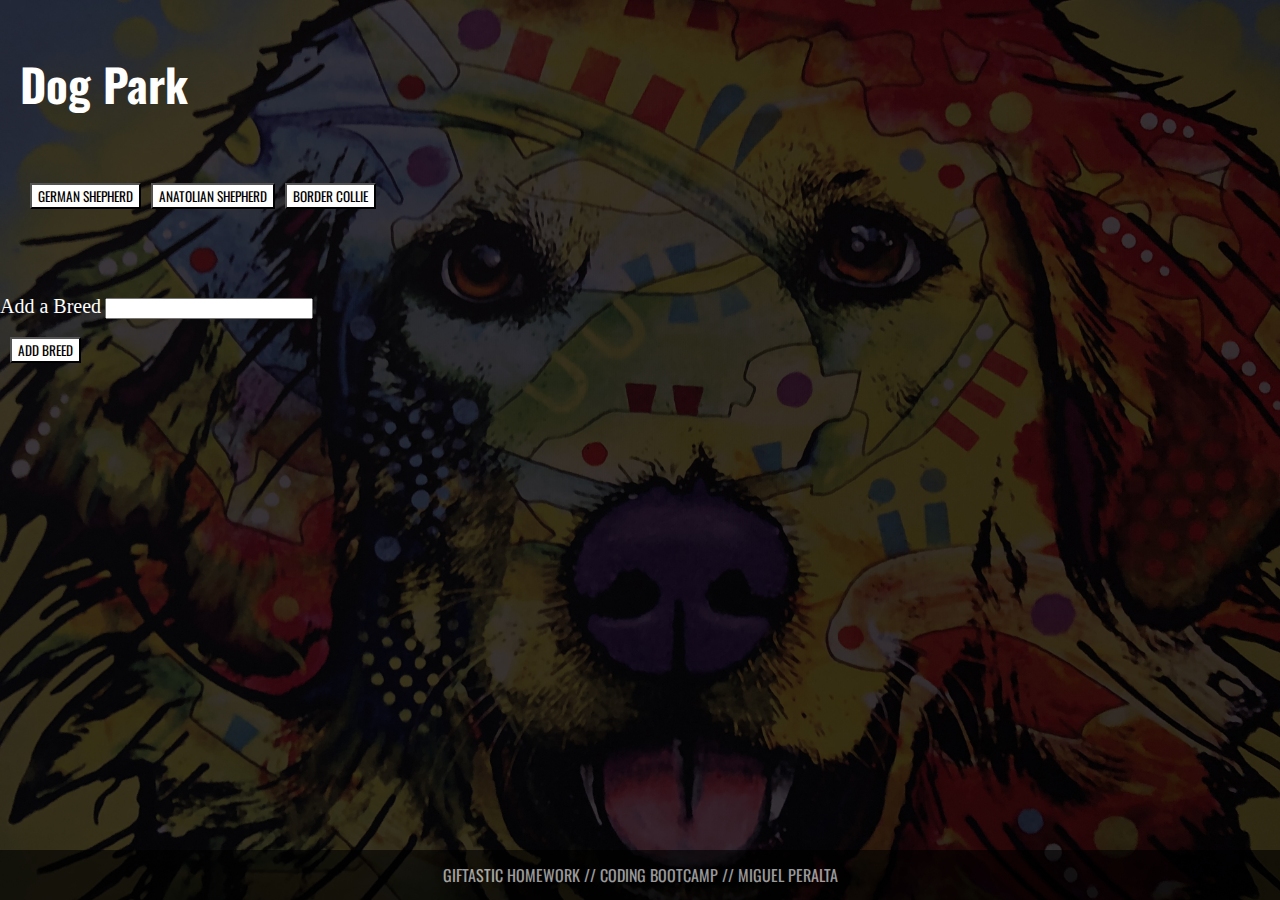
<file: index.html>
<!DOCTYPE html>
<html>

<head>
    <meta charset="utf-8">
    <meta http-equiv="X-UA-Compatible" content="IE=edge">
    <meta name="viewport" content="width=device-width, initial-scale=1">
    <title>The Dog Park // jquery homework // Miguel</title>
    <!-- Bootstrap CSS -->
    <link rel="stylesheet" href="https://maxcdn.bootstrapcdn.com/bootstrap/3.3.6/css/bootstrap.min.css" integrity="sha384-1q8mTJOASx8j1Au+a5WDVnPi2lkFfwwEAa8hDDdjZlpLegxhjVME1fgjWPGmkzs7"
        crossorigin="anonymous">
    <link rel="stylesheet" type="text/css" href="assets/css/2.css">
    <link href="https://fonts.googleapis.com/css?family=Oswald:400,700" rel="stylesheet">
    <link rel="stylesheet" href="https://use.fontawesome.com/releases/v5.3.1/css/all.css" integrity="sha384-mzrmE5qonljUremFsqc01SB46JvROS7bZs3IO2EmfFsd15uHvIt+Y8vEf7N7fWAU" crossorigin="anonymous">


</head>

<body>
        

    <div class="content">
            <div id="clicker"></div>
        <div class="content-inside">
            <div class="container">
                <h1 class="text-center">Dog Park</h1>
                <br>
                <br>
                <div id="dog-buttons"> </div>
                <br>
                <br>
            </div>
        </div>

        <div class="container">
            <form id="dog-form">
                <label class="add" for="dog-input">Add a Breed</label>
                <input type="text" class="form-control" id="dog-input">
                <br>
                <br>
            </form>
            <button onclick="submitButtonClicked()" type="button" id="add-dog" class="btn btn-primary">ADD BREED</button>
            <br>
            <br>
            <!-- <hr> -->
            <div id="images"></div>
        </div>
        
    </div>

    <footer class="footer">GIFTASTIC HOMEWORK // CODING BOOTCAMP // MIGUEL PERALTA</footer>

    <!-- <script src="https://ajax.googleapis.com/ajax/libs/jquery/1.11.3/jquery.min.js"></script> -->
    <script src="https://code.jquery.com/jquery-3.3.1.min.js"></script>
    <!-- Latest compiled and minified JavaScript -->
    <script src="https://maxcdn.bootstrapcdn.com/bootstrap/3.3.7/js/bootstrap.min.js" integrity="sha384-Tc5IQib027qvyjSMfHjOMaLkfuWVxZxUPnCJA7l2mCWNIpG9mGCD8wGNIcPD7Txa"
        crossorigin="anonymous"></script>
    <!-- <script src="https://maxcdn.bootstrapcdn.com/bootstrap/3.3.6/js/bootstrap.min.js" integrity="sha384-0mSbJDEHialfmuBBQP6A4Qrprq5OVfW37PRR3j5ELqxss1yVqOtnepnHVP9aJ7xS" crossorigin="anonymous"></script> -->
    <script src="assets/js/2.js"></script>
</body>

</html>
</file>
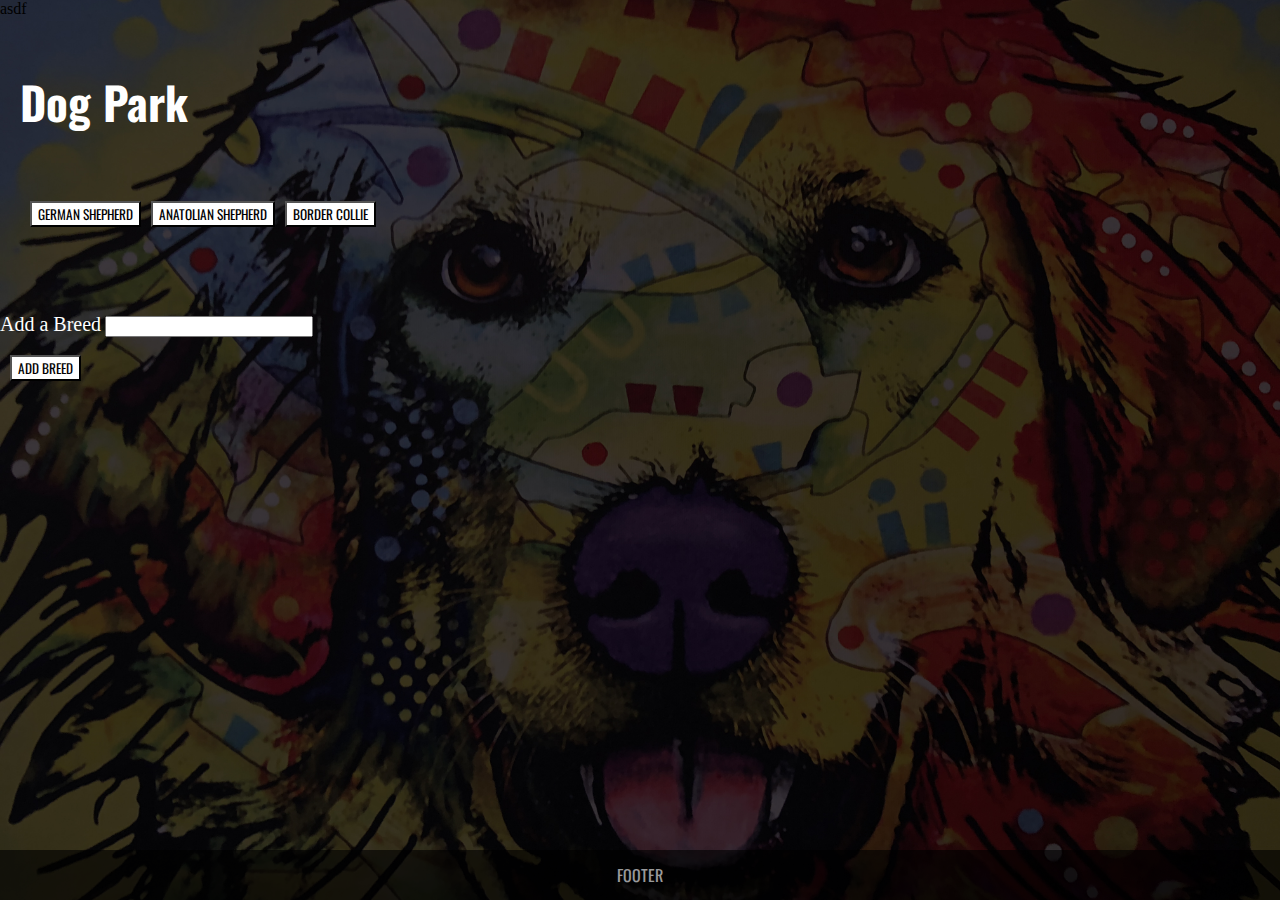
<file: 2.html>
<!DOCTYPE html>
<html>

<head>
    <meta charset="utf-8">
    <meta http-equiv="X-UA-Compatible" content="IE=edge">
    <meta name="viewport" content="width=device-width, initial-scale=1">
    <title>The Dog Park // jquery homework // Miguel</title>
    <!-- Bootstrap CSS -->
    <link rel="stylesheet" href="https://maxcdn.bootstrapcdn.com/bootstrap/3.3.6/css/bootstrap.min.css" integrity="sha384-1q8mTJOASx8j1Au+a5WDVnPi2lkFfwwEAa8hDDdjZlpLegxhjVME1fgjWPGmkzs7"
        crossorigin="anonymous">
    <link rel="stylesheet" type="text/css" href="assets/css/2.css">
    <link href="https://fonts.googleapis.com/css?family=Oswald:400,700" rel="stylesheet">
    <link rel="stylesheet" href="https://use.fontawesome.com/releases/v5.3.1/css/all.css" integrity="sha384-mzrmE5qonljUremFsqc01SB46JvROS7bZs3IO2EmfFsd15uHvIt+Y8vEf7N7fWAU" crossorigin="anonymous">


</head>

<body>
        

    <div class="content">
            <div id="clicker">asdf</div>
        <div class="content-inside">
            <div class="container">
                <h1 class="text-center">Dog Park</h1>
                <br>
                <br>
                <div id="dog-buttons"> </div>
                <br>
                <br>
            </div>
        </div>

        <div class="container">
            <form id="dog-form">
                <label class="add" for="dog-input">Add a Breed</label>
                <input type="text" class="form-control" id="dog-input">
                <br>
                <br>
            </form>
            <button onclick="submitButtonClicked()" type="button" id="add-dog" class="btn btn-primary">ADD BREED</button>
            <br>
            <br>
            <!-- <hr> -->
            <div id="images"></div>
        </div>
        
    </div>

    <footer class="footer">footer</footer>

    <!-- <script src="https://ajax.googleapis.com/ajax/libs/jquery/1.11.3/jquery.min.js"></script> -->
    <script src="https://code.jquery.com/jquery-3.3.1.min.js"></script>
    <!-- Latest compiled and minified JavaScript -->
    <script src="https://maxcdn.bootstrapcdn.com/bootstrap/3.3.7/js/bootstrap.min.js" integrity="sha384-Tc5IQib027qvyjSMfHjOMaLkfuWVxZxUPnCJA7l2mCWNIpG9mGCD8wGNIcPD7Txa"
        crossorigin="anonymous"></script>
    <!-- <script src="https://maxcdn.bootstrapcdn.com/bootstrap/3.3.6/js/bootstrap.min.js" integrity="sha384-0mSbJDEHialfmuBBQP6A4Qrprq5OVfW37PRR3j5ELqxss1yVqOtnepnHVP9aJ7xS" crossorigin="anonymous"></script> -->
    <script src="assets/js/2.js"></script>
</body>

</html>
</file>
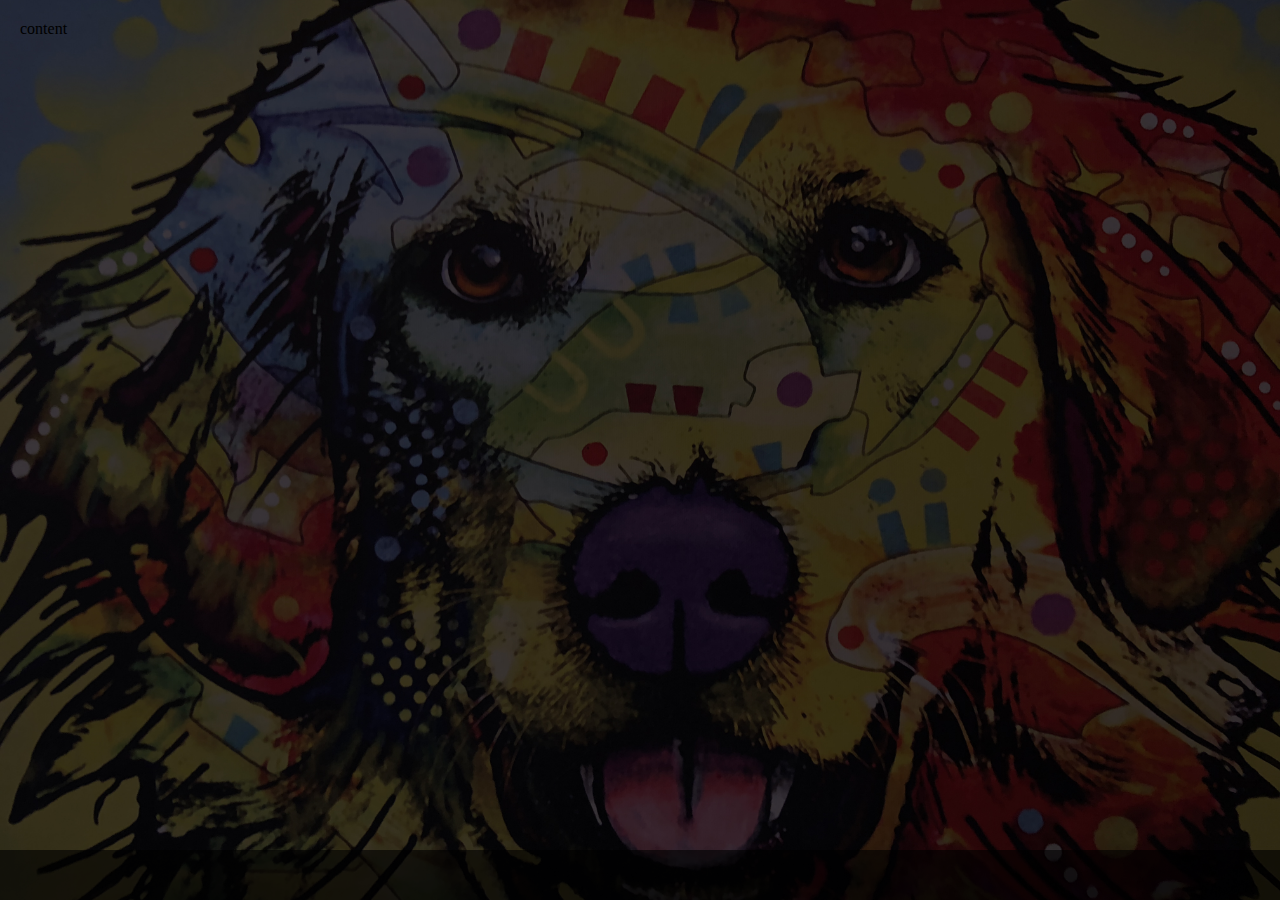
<file: footer.html>
<!DOCTYPE html>
<html lang="en">
<head>
    <meta charset="UTF-8">
    <meta name="viewport" content="width=device-width, initial-scale=1.0">
    <meta http-equiv="X-UA-Compatible" content="ie=edge">
    <title>Document</title>
    <link rel="stylesheet" type="text/css" href="assets/css/2.css">

</head>
<body>
        <div class="content">
                <div class="content-inside">
                  content
                </div>
              </div>
              <footer class="footer"></footer>
</body>
</html>
</file>
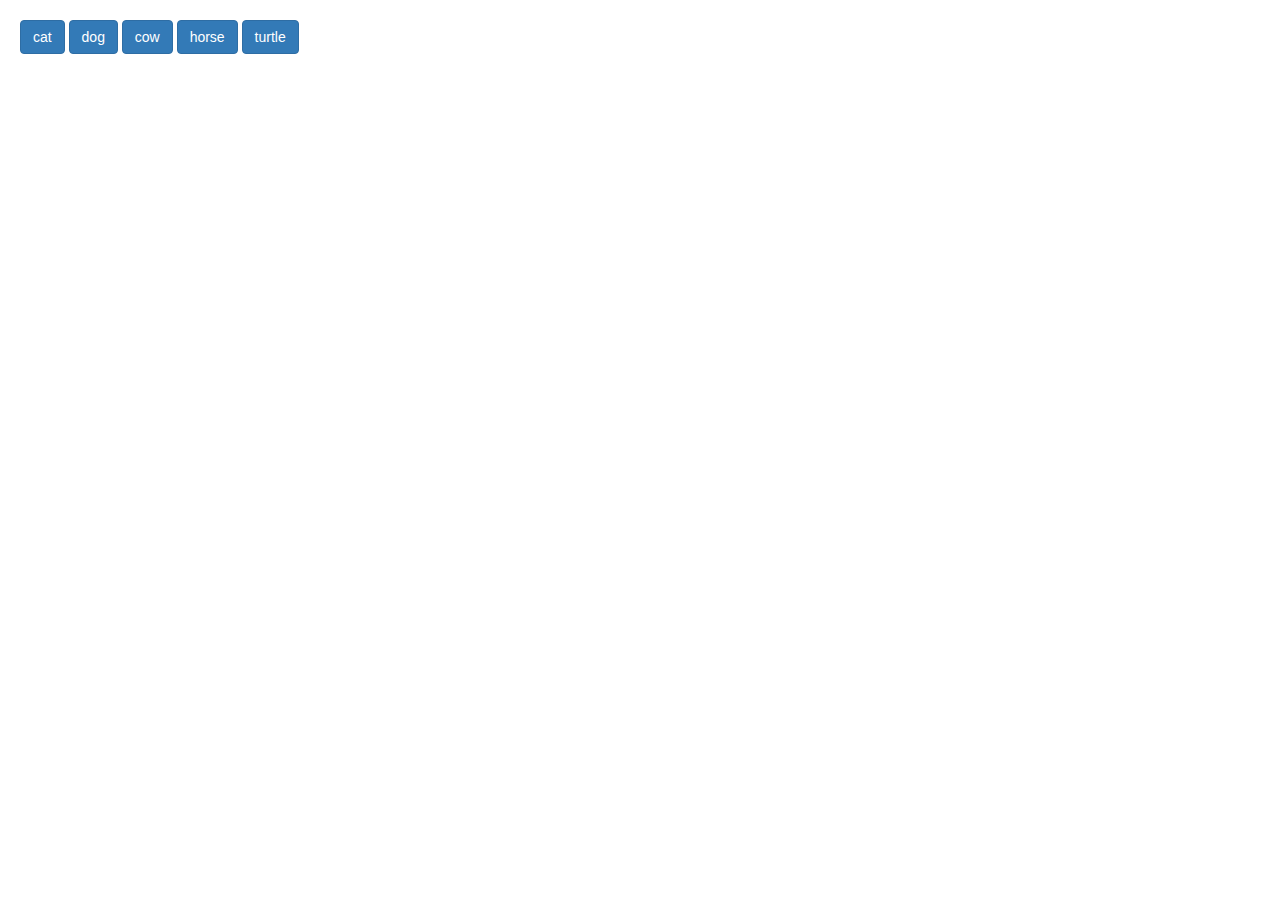
<file: index_OLD.html>
<!DOCTYPE html>
<html lang="en">

<head>
    <meta charset="UTF-8">
    <meta name="viewport" content="width=device-width, initial-scale=1.0">
    <meta http-equiv="X-UA-Compatible" content="ie=edge">
    <title>GIF Homework // Miguel</title>
    <!-- Latest compiled and minified CSS -->
    <link rel="stylesheet" href="https://maxcdn.bootstrapcdn.com/bootstrap/3.3.7/css/bootstrap.min.css" integrity="sha384-BVYiiSIFeK1dGmJRAkycuHAHRg32OmUcww7on3RYdg4Va+PmSTsz/K68vbdEjh4u"
        crossorigin="anonymous">
    <script src="https://cdnjs.cloudflare.com/ajax/libs/jquery/3.2.1/jquery.min.js"></script>
    <link rel="stylesheet" href="https://use.fontawesome.com/releases/v5.3.1/css/all.css" integrity="sha384-mzrmE5qonljUremFsqc01SB46JvROS7bZs3IO2EmfFsd15uHvIt+Y8vEf7N7fWAU"
        crossorigin="anonymous">
</head>

<body style="padding:20px;">
    <div id="more"></div>
    <div id="gifs-appear-here"> </div>

    <!-- <button class="btn btn-primary" data-animal="cat">cat</button>
    <button data-animal="dog">woof</button>
    <button data-animal="bird">chirp</button> -->

    <script type="text/javascript">




        // $("button").on("click", function () {

        var animalNames = ["cat", "dog", "cow", "horse", "turtle"];
        function buttons() {
            for (var i = 0; i < animalNames.length; i++) {
                document.getElementById("more").innerHTML += "<button class='btn btn-primary' id='" + animalNames[i] + "-button'>" + animalNames[i] + "</button>&nbsp;";
            }
        }

        buttons();




        $("button").on("click", function () {


            var queryURL = "https://api.giphy.com/v1/gifs/search?q=" + animalNames[i] + "&api_key=dc6zaTOxFJmzC&limit=2";
            console.log(queryURL);

            // Perfoming an AJAX GET request to our queryURL
            $.ajax({
                url: queryURL,
                method: "GET"
            })
                // After data comes back from the request
                .then(function (response) {
                    console.log(queryURL);

                    console.log(response);
                    // storing the data from the AJAX request in the results variable
                    var results = response.data;

                    // Looping through each result item
                    for (var i = 0; i < results.length; i++) {

                        // Creating and storing a div tag
                        var animalDiv = $("<div>");

                        // Creating a paragraph tag with the result item's rating
                        var p = $("<p>").text("Rating: " + results[i].rating);

                        // Creating and storing an image tag
                        var animalImage = $("<img>");
                        // Setting the src attribute of the image to a property pulled off the result item
                        animalImage.attr("src", results[i].images.fixed_height.url);

                        // Appending the paragraph and image tag to the animalDiv
                        animalDiv.append(p);
                        animalDiv.append(animalImage);

                        // Prependng the animalDiv to the HTML page in the "#gifs-appear-here" div
                        $("#gifs-appear-here").prepend(animalDiv);
                    }





                });
        });

        // });

    </script>

</body>

</html>
</file>
<file: assets/css/2.css>
html {
    height: 100%;
    margin: 0;
  }
  
  body {
    background: url("../images/2018-07-23-11.15.50_dark.jpg") no-repeat center center fixed;
    -webkit-background-size: cover;
    -moz-background-size: cover;
    -o-background-size: cover;
    background-size: cover;
    height: 100%;
    margin: 0;
}

h1 {
    font-family: 'Oswald', sans-serif;
    color: white;
    font-size: 45px;
    font-weight: 700;
   
    
}

.wrapper {
    min-height: 500px;
  
    /* Equal to height of footer */
    /* But also accounting for potential margin-bottom of last child */
    /* margin-bottom: -25px; */
  }

/* .container {
    /* margin-bottom: 50px; */
    
    /* background: transparent; 
    

} 
*/
.content {
    min-height: 100%;
  }


.content-inside {
    padding: 20px;
    padding-bottom: 50px;
  }


.footer
 {
    height: 50px;
    margin-top: -50px;    
    background-color: #000;
    opacity: 0.6;
    filter: alpha(opacity=60); /* For IE8 and earlier */
    text-align: center;
    font-family: 'Oswald', sans-serif;
    color: white;
    text-transform: uppercase;
    line-height: 50px;


    
}


div.transbox {
    margin: 30px;
    background-color: #ffffff;
    border: 1px solid black;
    opacity: 0.6;
    filter: alpha(opacity=60); /* For IE8 and earlier */
}

div.transbox form {
    margin: 5%;
    font-weight: bold;
    color: #000000;
}



.btn-primary {
    margin-left: 10px;
    background: white;
    color: black;
    font-family: 'Oswald', sans-serif;
    text-transform: uppercase;


}



.form-control {
    width: 200px;
}

.add {
    font-size: 20px;
    color: white;
}


.ratings {
    color: white;
    font-family: 'Oswald', sans-serif;
    text-transform: uppercase;
    letter-spacing: 1px;
    font-size: 12px;
    margin-bottom:10px;
    /* text-align: left; */
}

.col-md-4{
    text-align: center;
}

#images{
    margin-bottom: 25px;
    background-color: #ffffff;
}


#clicker{}

@media screen and (max-width: 980px) {
    .movImage {
        width: 300px;
        height: 300px;
    }
    body {
        background-color: black;
        background-image: none;
    }

    .btn-primary {
        margin-top: 5px;
    }
    .ratings {
        text-align: center;
        color: #000;
        margin-top: 20px;
    }
}
</file>
